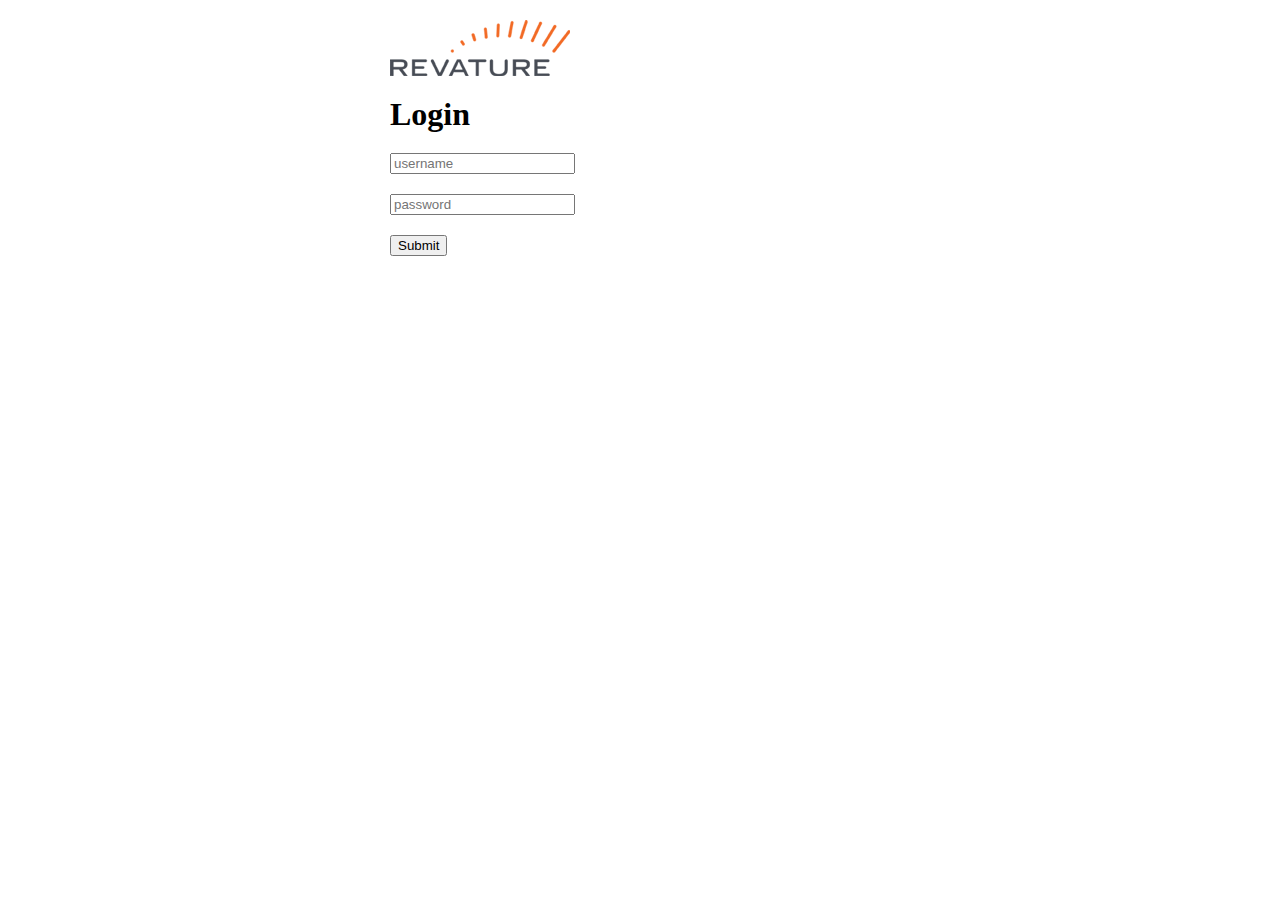
<file: project-1-pkranzpiller/src/main/webapp/index.html>
<html>

<head>
	<meta charset='utf-8'>
	<style>
		.spacer{
		max-width: 500px;
		margin: auto;
		margin-top: 10px;
		margin-bottom: 10px;
		}
	</style>
</head>

<header>
	<img class="spacer" src="./images/revatureLogo.png" style="margin-top: 10px">
</header>

<body class="spacer">
	<form action="api/main/login/" method="POST">
		<h1 class="spacer">Login</h1>
		<input type="text" class="spacer" name="username" id="username" placeholder="username" required>
		<br class="spacer">
		<input type="password" class="spacer" name="password" id="password" placeholder="password" required>
		<br class="spacer">
		<input type="submit" class="spacer">
	</form>
</body>


<script src='./js/main.js'></script>
</html>
</file>
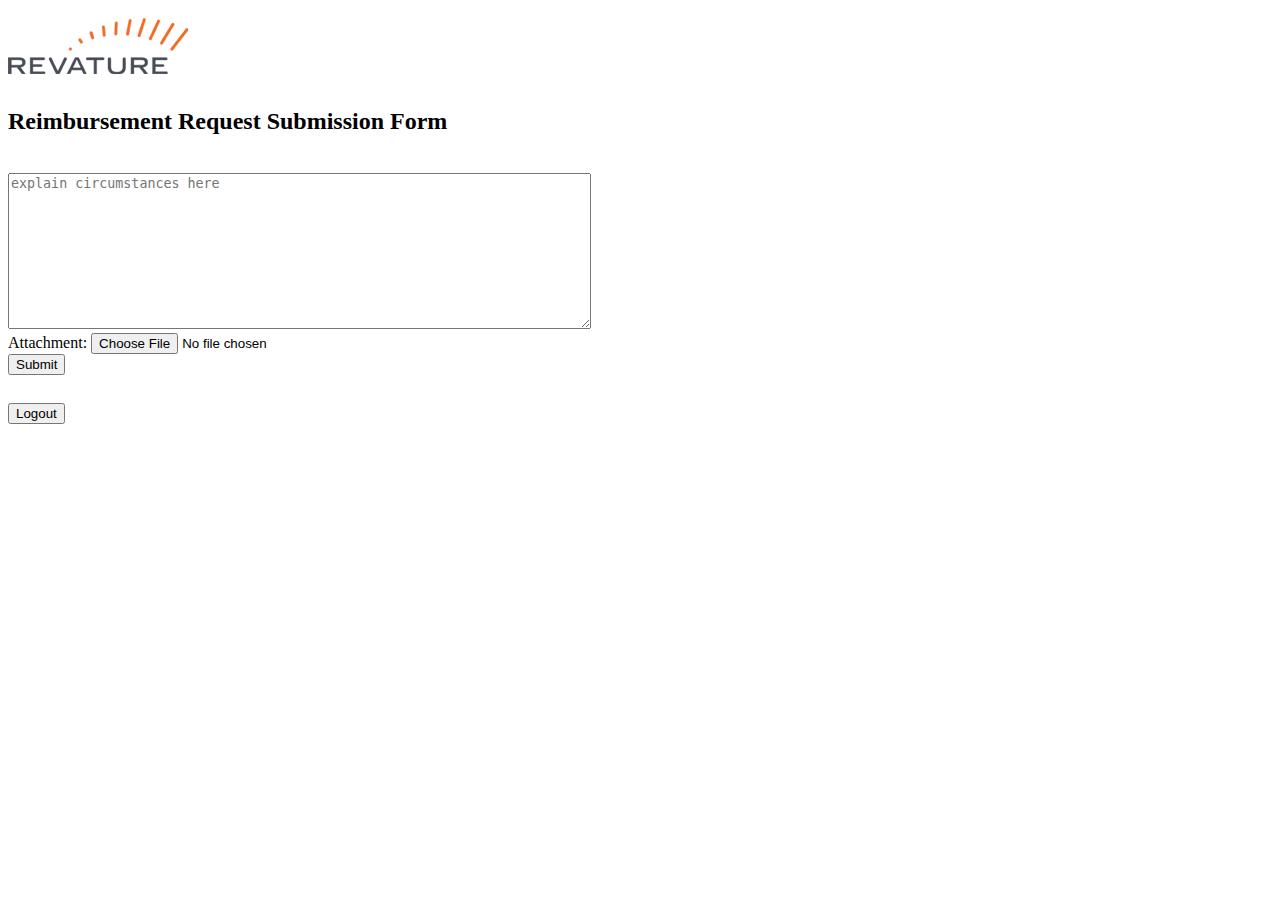
<file: project-1-pkranzpiller/src/main/webapp/employeeMenu.html>
<!DOCTYPE html>
<html>
<head>
<meta charset="UTF-8">
<style>
		.spacer{
		max-width: 500px;
		margin: auto;
		margin-top: 10px;
		margin-bottom: 10px;
		}
	</style>
<title>Employee Menu</title>
</head>
<header>
<img class="spacer" src="./images/revatureLogo.png">
</header>
<body>

		<div>
			<h2>Reimbursement Request Submission Form</h2>
			<br>
			<form method="post" action="api/main/upload" enctype="multipart/form-data"> 
			<textarea rows="10" cols="70" name="description" placeholder="explain circumstances here" required></textarea>
			<br>
			Attachment: <input type="file" name="receipt" required>  <!-- add <multiple> field within input to enable multiple image attachments. Needs debugging though --> 
			<br>
			<input type="submit">
			</form>
		</div>
		<br>
		<form method="GET" action="api/main/logoutEmployee">
			<button class="spacer" type="submit">Logout</button>
		</form>
</body>
</html>
</file>
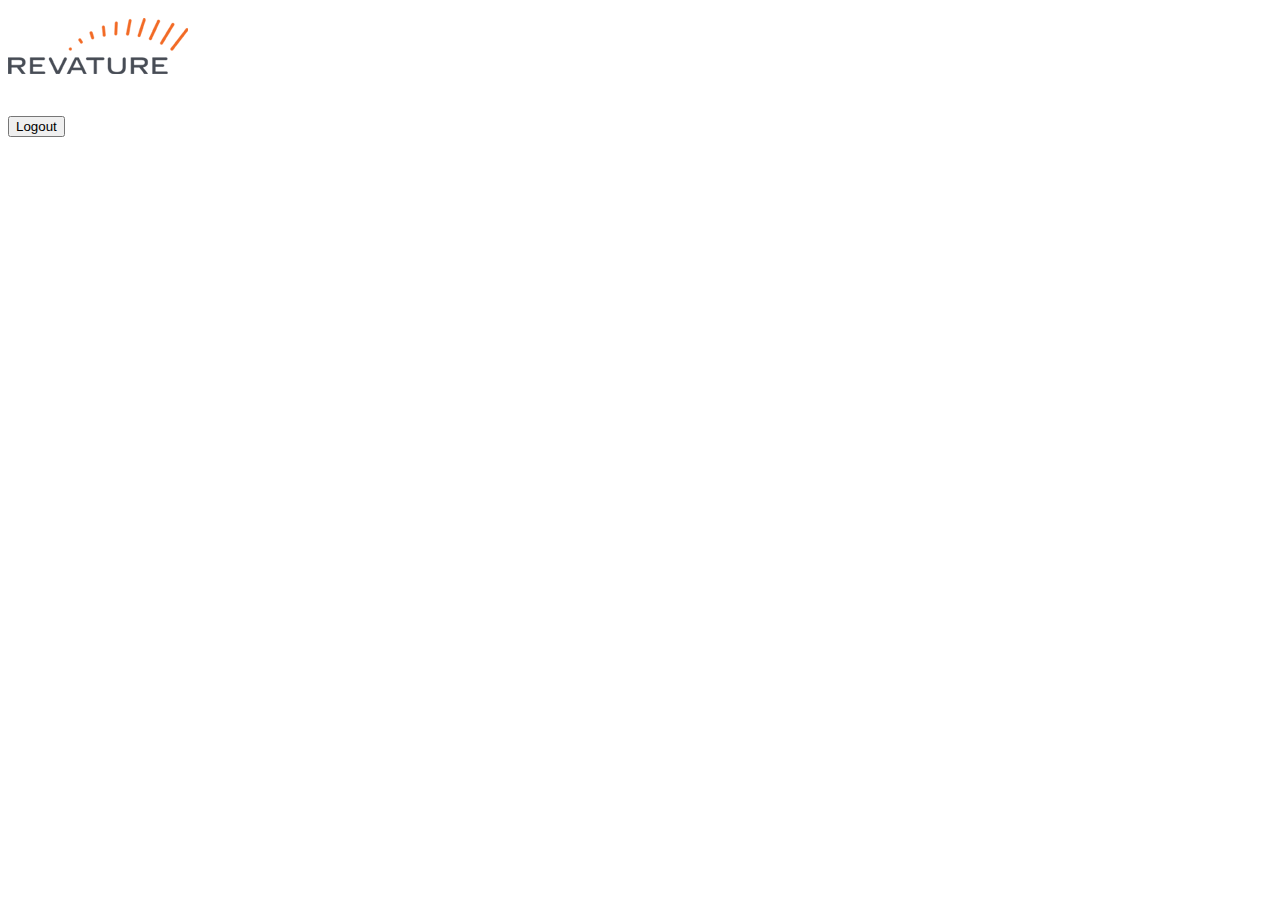
<file: project-1-pkranzpiller/src/main/webapp/managerMenu.html>
<!DOCTYPE html>
<html>
<head>
<meta charset="UTF-8">
<style>
		.spacer{
		max-width: 500px;
		margin: auto;
		margin-top: 10px;
		margin-bottom: 10px;
		}
		
		table, th, td{
			border:1px solid black;
		}
</style>
<title>Management Menu</title>
</head>
<header>
<img class="spacer" src="./images/revatureLogo.png">
</header>
<body onload="generateTables()">

	<div id="data">
	
	</div>
		
<script src='./js/main.js'></script>
</body>
<br>
<form method="GET" action="api/main/logoutManager">
	<button class="spacer" type="submit">Logout</button>
</form>


</html>
</file>
